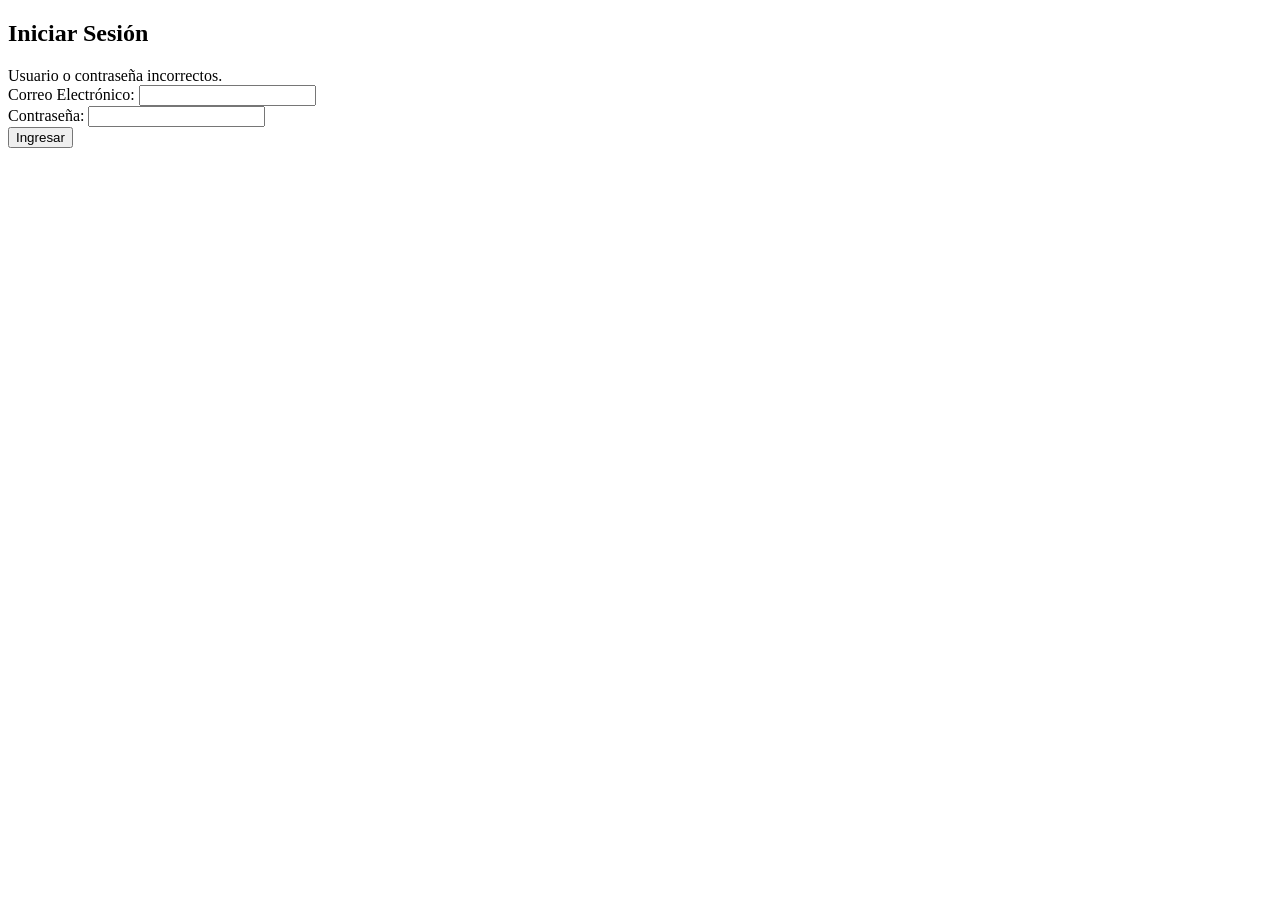
<file: src/main/resources/templates/login.html>
<!DOCTYPE html>
<html xmlns="http://www.w3.org/1999/xhtml"
      xmlns:th="http://www.thymeleaf.org">
    <head th:replace="~{general/fragmentos :: head}"/>
    <body>
        <header th:replace="~{general/fragmentos :: header}"/>

        <section class="container py-5" style="max-width: 400px;">
            <h2 class="mb-4 text-center">Iniciar Sesión</h2>
            
            <div th:if="${param.error}" class="alert alert-danger">
                Usuario o contraseña incorrectos.
            </div>

            <form th:action="@{/login}" method="post" class="card p-4 shadow-sm">
                <div class="mb-3">
                    <label class="form-label">Correo Electrónico:</label>
                    <input type="email" name="username" class="form-control" required="required" />
                </div>
                <div class="mb-3">
                    <label class="form-label">Contraseña:</label>
                    <input type="password" name="password" class="form-control" required="required" />
                </div>
                <button type="submit" class="btn btn-primary w-100">Ingresar</button>
            </form>
        </section>

        <footer th:replace="~{general/fragmentos :: footer}"/>
    </body>
</html>
</file>
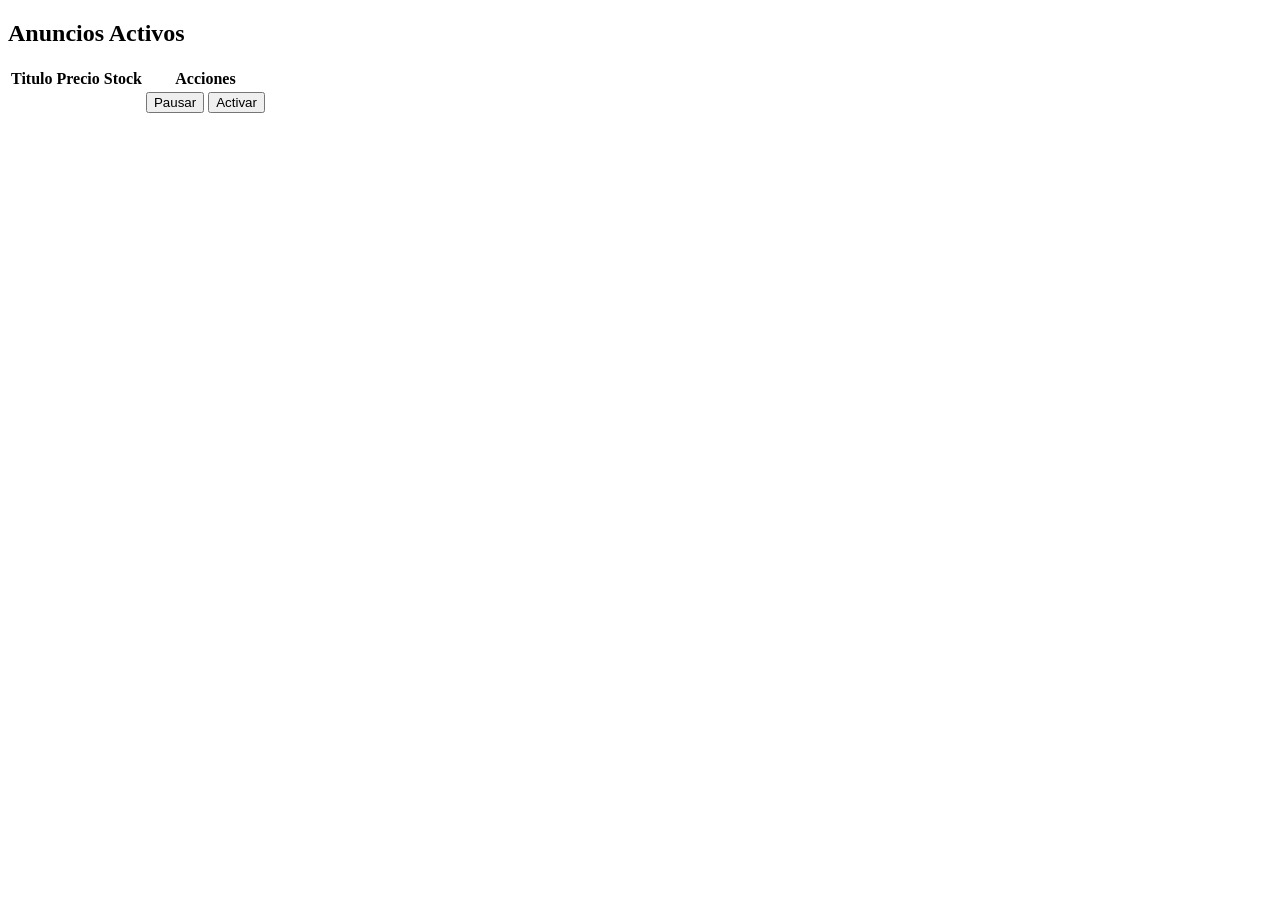
<file: src/main/resources/templates/anuncio/catalogo.html>
<!DOCTYPE html>
<html xmlns="http://www.w3.org/1999/xhtml"
      xmlns:th="http://www.thymeleaf.org"
      xmlns:sec="http://www.thymeleaf.org/thymeleaf-extras-springsecurity6">
    <head th:replace="~{general/fragmentos :: head}"/>
    <body>
        <header th:replace="~{general/fragmentos :: header}"/>
        
        <section th:replace="~{consultas/fragmentos :: tabs}"/>

        <section class="container py-4">
            <h2 th:text="#{anuncio.titulo_tabla}">Anuncios Activos</h2>

            <table class="table table-striped table-hover align-middle shadow-sm mt-3">
                <thead class="table-dark">
                    <tr>
                        <th th:text="#{anuncio.th_titulo}">Titulo</th>
                        <th th:text="#{anuncio.th_precio}">Precio</th>
                        <th th:text="#{anuncio.th_stock}">Stock</th>
                        <th th:text="#{anuncio.th_acciones}">Acciones</th>
                    </tr>
                </thead>
                <tbody>
                    <tr th:each="anuncio : ${anuncios}">
                        <td th:text="${anuncio.titulo}"></td>
                        <td th:text="'$' + ${anuncio.precioActual}" class="text-success fw-bold"></td>
                        <td th:text="${anuncio.stockGenerico != null ? anuncio.stockGenerico : '#{anuncio.stock_ilimitado}'}"></td>
                        <td>
                            <form th:if="${anuncio.activo}" th:action="@{/anuncio/pausar}" method="post" style="display:inline;">
                                <input type="hidden" name="idAnuncio" th:value="${anuncio.id}" />
                                <input type="hidden" name="activo" th:value="false" />
                                <input type="hidden" name="categoriaId" th:value="${anuncio.categoria.id}" />
                                <button type="submit" class="btn btn-sm btn-danger" th:text="#{anuncio.btn_pausar}">Pausar</button>
                            </form>

                            <form th:if="${!anuncio.activo}" th:action="@{/anuncio/activar}" method="post" style="display:inline;">
                                <input type="hidden" name="idAnuncio" th:value="${anuncio.id}" />
                                <input type="hidden" name="categoriaId" th:value="${anuncio.categoria.id}" />
                                <button type="submit" class="btn btn-sm btn-success" th:text="#{anuncio.btn_activar}">Activar</button>
                            </form>
                        </td>
                    </tr>
                </tbody>
            </table>
        </section>

        <footer th:replace="~{general/fragmentos :: footer}"/>
    </body>
</html>
</file>
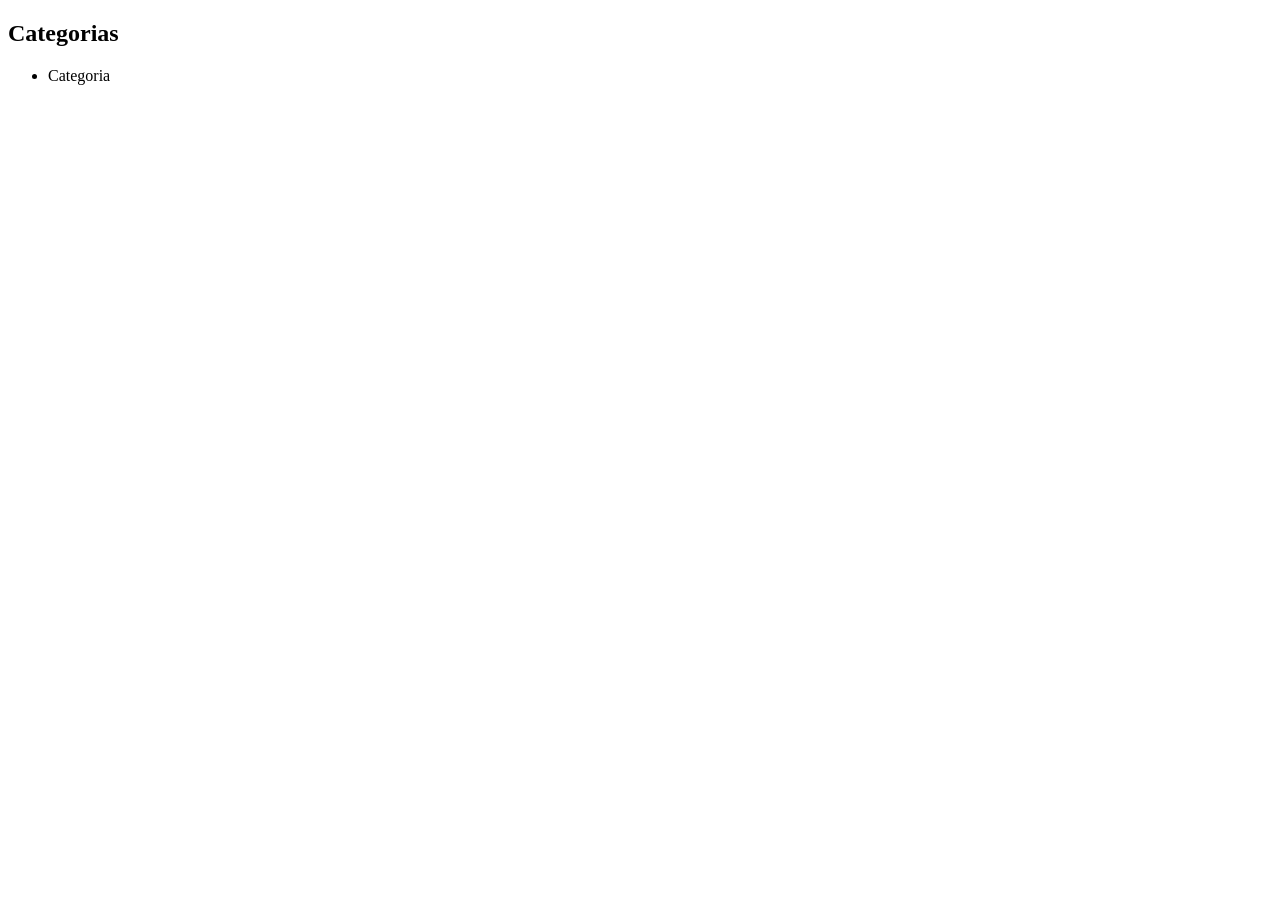
<file: src/main/resources/templates/categoria/listado.html>
<!DOCTYPE html>
<html xmlns="http://www.w3.org/1999/xhtml"
      xmlns:th="http://www.thymeleaf.org"
      xmlns:sec="http://www.thymeleaf.org/thymeleaf-extras-springsecurity6">
    <head th:replace="~{general/fragmentos :: head}"/>
    <body>
        <header th:replace="~{general/fragmentos :: header}"/>

        <section class="container py-4" style="max-width: 600px;">
            <h2 class="mb-4" th:text="#{nav.categorias}">Categorias</h2>
            
            <ul class="list-group shadow-sm">
                <li th:each="cat : ${categorias}" 
                    th:text="${cat.nombre}" 
                    class="list-group-item list-group-item-action">
                    Categoria
                </li>
            </ul>
        </section>

        <footer th:replace="~{general/fragmentos :: footer}"/>
    </body>
</html>
</file>
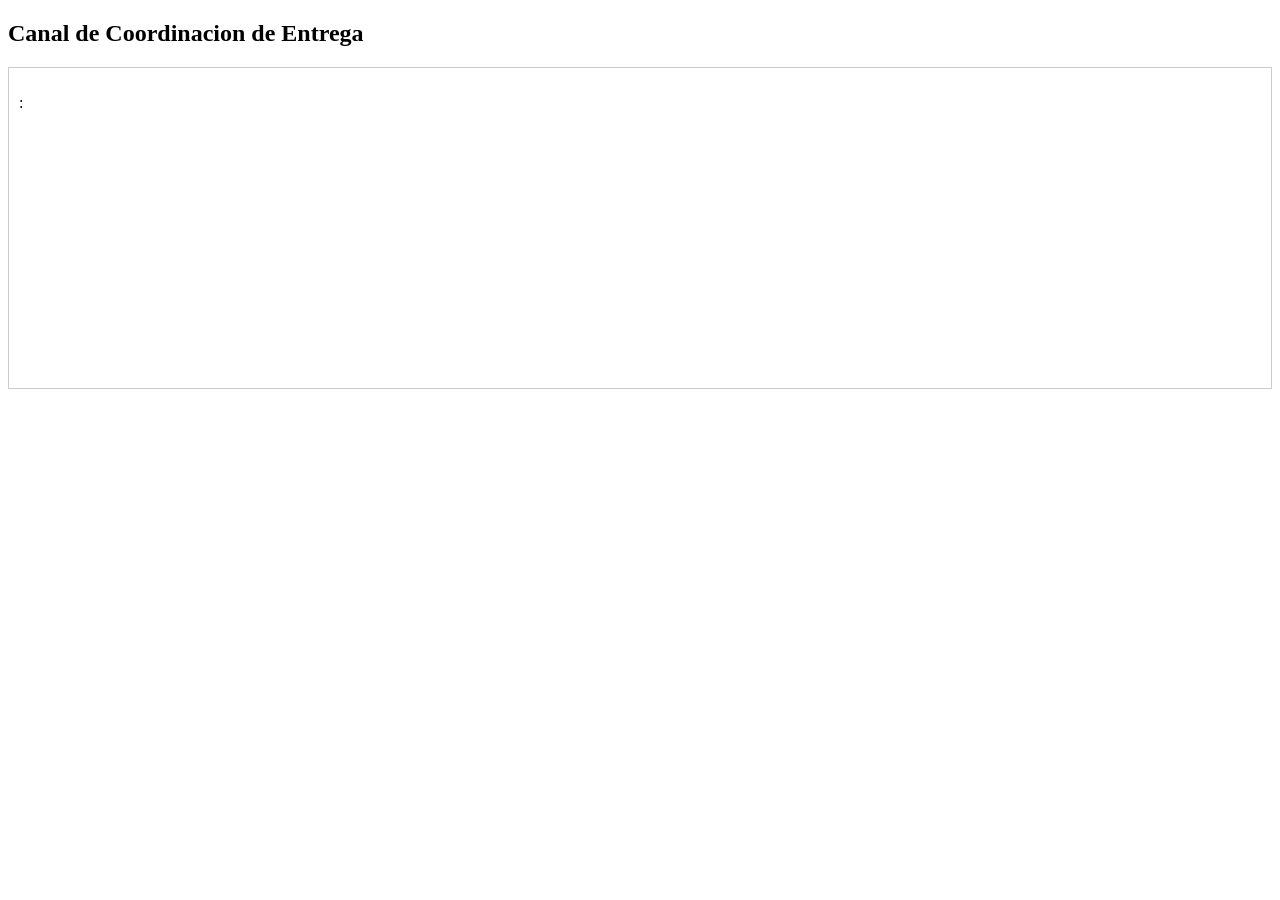
<file: src/main/resources/templates/chat/sala_comunicacion.html>
<!DOCTYPE html>
<html xmlns="http://www.w3.org/1999/xhtml"
      xmlns:th="http://www.thymeleaf.org"
      xmlns:sec="http://www.thymeleaf.org/thymeleaf-extras-springsecurity6">
    <head>
        <meta charset="UTF-8"/>
        <title>Chat de Orden OSRS</title>
    </head>
    <body>
        <h2>Canal de Coordinacion de Entrega</h2>

        <div style="border: 1px solid #ccc; height: 300px; overflow-y: scroll; padding: 10px;">
            <div th:each="msg : ${mensajes}">
                <p><span th:text="${msg.usuarioEmisor.correo}"></span>: 
                    <strong th:text="${msg.contenido}"></strong>
                </p>
            </div>
        </div>
    </body>
</html>
</file>
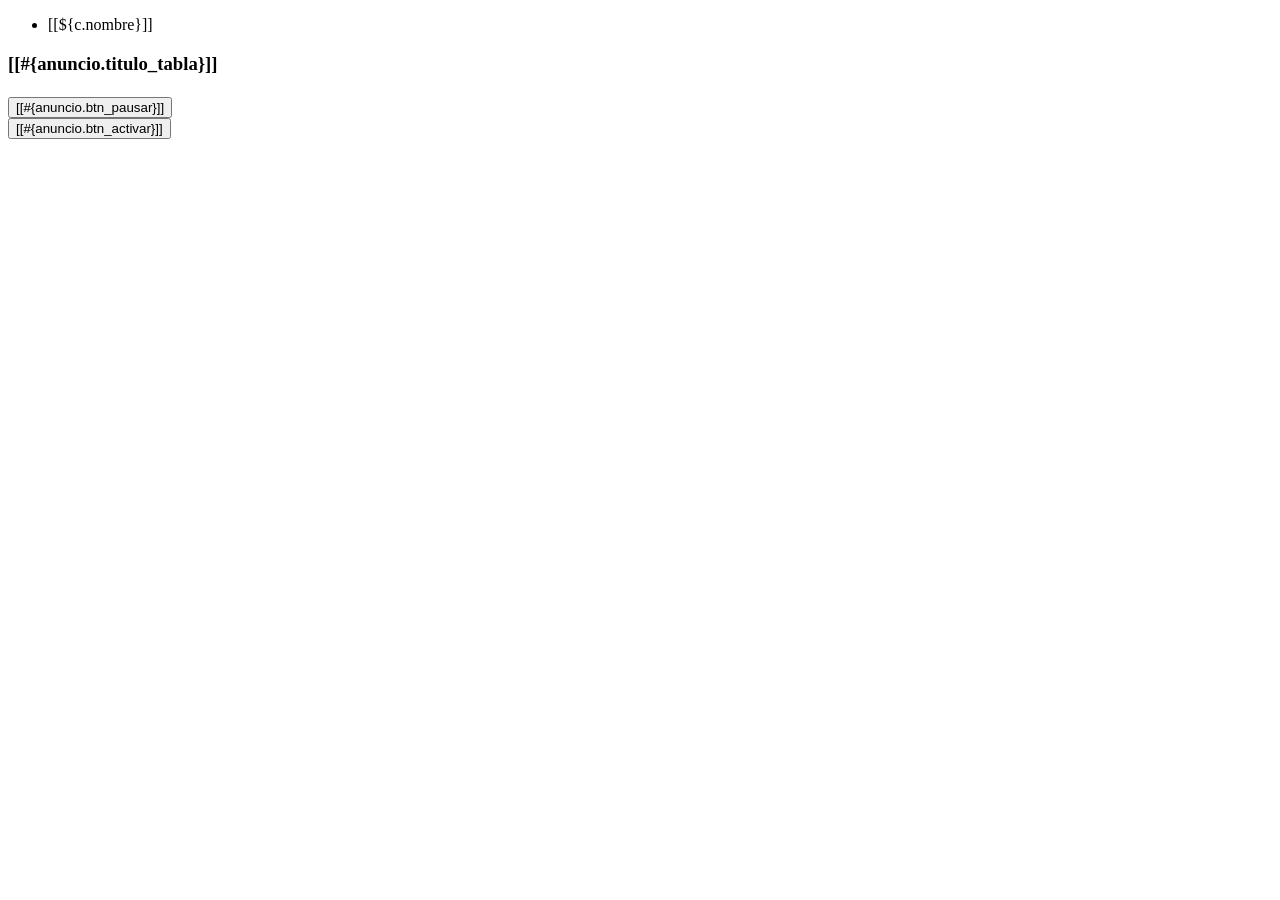
<file: src/main/resources/templates/consultas/fragmentos.html>
<!DOCTYPE html>
<html xmlns="http://www.w3.org/1999/xhtml"
      xmlns:th="http://www.thymeleaf.org">
<head th:replace="~{general/fragmentos :: head}"/>
<body>

    <section th:fragment="tabs" class="py-3 mb-4">
        <div class="d-flex justify-content-center px-5"> 
            <ul class="nav nav-underline">
                <li th:each="c : ${categorias}" th:if="${c.padre == null}" class="nav-item">
                    <a th:href="@{/anuncio/catalogo/{id}(id=${c.id})}" class="nav-link">
                        [[${c.nombre}]]
                    </a>
                </li>
            </ul>
        </div>
    </section>

    <section th:fragment="tarjetas" class="container py-4">
        <h3 class="mb-4">[[#{anuncio.titulo_tabla}]]</h3>
        <div class="row row-cols-1 row-cols-sm-2 row-cols-lg-3 row-cols-xl-4 g-4">
            <div th:each="anuncio : ${anuncios}" class="col">
                <div class="card h-100 shadow-sm">
                    <div class="card-header bg-white">
                        <h5 class="card-title text-center text-truncate mb-0" th:text="${anuncio.titulo}"></h5>
                    </div>
                    <div class="card-body d-flex flex-column">
                        <p class="card-text text-muted mb-auto" th:text="${anuncio.descripcion}"></p>
                        <div class="mt-3">
                            <span class="fw-bold text-success h5" th:text="'$' + ${anuncio.precioActual}"></span>
                        </div>
                    </div>
                    <div class="card-footer bg-white d-flex justify-content-between align-items-center">
                        <span th:text="${anuncio.stockGenerico != null ? anuncio.stockGenerico + ' units' : 'Unlimited'}" class="badge bg-info mt-1"></span>
                        
                        <form th:if="${anuncio.activo}" th:action="@{/anuncio/pausar}" method="post" class="d-inline">
                            <input type="hidden" name="idAnuncio" th:value="${anuncio.id}" />
                            <input type="hidden" name="activo" th:value="false" />
                            <input type="hidden" name="categoriaId" th:value="${anuncio.categoria.id}" />
                            <button type="submit" class="btn btn-sm btn-danger">[[#{anuncio.btn_pausar}]]</button>
                        </form>
                        <form th:unless="${anuncio.activo}" th:action="@{/anuncio/activar}" method="post" class="d-inline">
                            <input type="hidden" name="idAnuncio" th:value="${anuncio.id}" />
                            <input type="hidden" name="categoriaId" th:value="${anuncio.categoria.id}" />
                            <button type="submit" class="btn btn-sm btn-success">[[#{anuncio.btn_activar}]]</button>
                        </form>
                    </div>
                </div>
            </div>
        </div>
    </section>

</body>
</html>
</file>
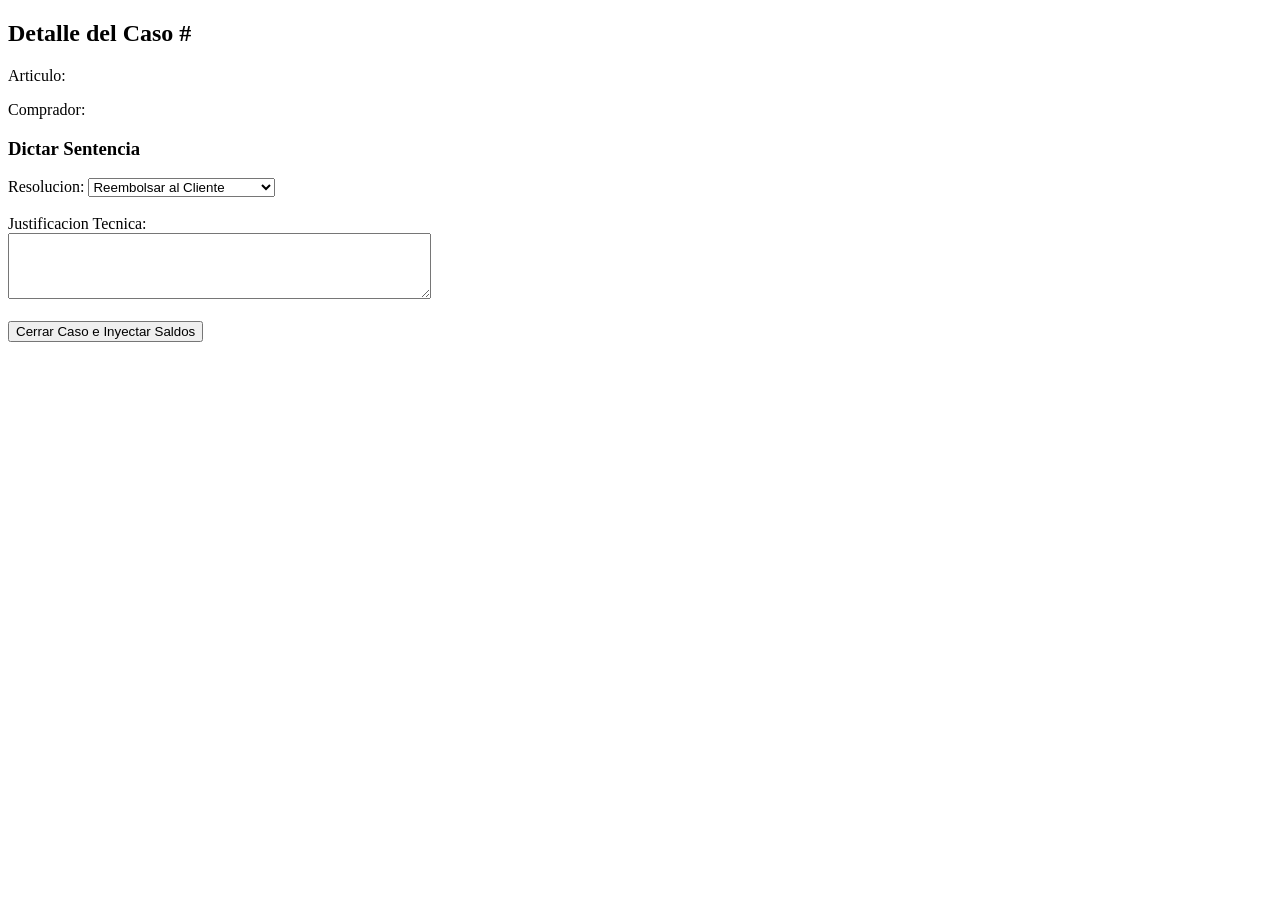
<file: src/main/resources/templates/disputa/detalle_caso.html>
<!DOCTYPE html>
<html xmlns="http://www.w3.org/1999/xhtml"
      xmlns:th="http://www.thymeleaf.org"
      xmlns:sec="http://www.thymeleaf.org/thymeleaf-extras-springsecurity6">
<head>
    <meta charset="UTF-8"/>
    <title>Auditoria de Conflicto</title>
</head>
<body>
    <h2>Detalle del Caso # <span th:text="${disputa.id}"></span></h2>
    <p>Articulo: <strong th:text="${disputa.orden.anuncio.titulo}"></strong></p>
    <p>Comprador: <span th:text="${disputa.orden.cliente.correo}"></span></p>

    <h3>Dictar Sentencia</h3>
    <form th:action="@{/disputa/resolver}" method="post">
        <input type="hidden" name="idDisputa" th:value="${disputa.id}" />
        <input type="hidden" name="idModerador" th:value="1" /> <label>Resolucion:</label>
        <select name="tipo">
            <option value="Reembolso">Reembolsar al Cliente</option>
            <option value="Liberacion">Liberar Fondos al Vendedor</option>
        </select>
        <br/><br/>
        <label>Justificacion Tecnica:</label><br/>
        <textarea name="justificacion" rows="4" cols="50" required="required"></textarea>
        <br/><br/>
        <button type="submit">Cerrar Caso e Inyectar Saldos</button>
    </form>
</body>
</html>
</file>
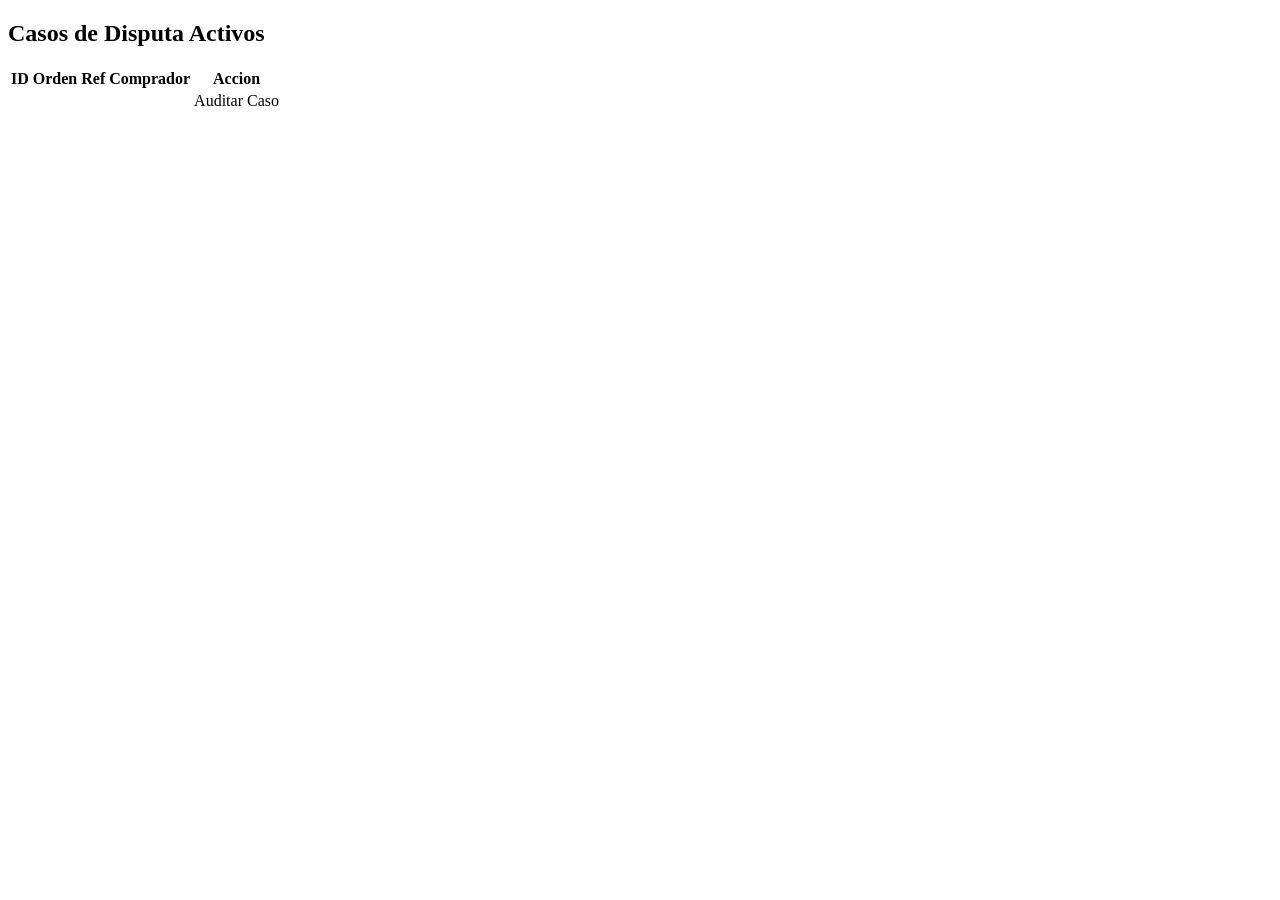
<file: src/main/resources/templates/disputa/panel_moderacion.html>
<!DOCTYPE html>
<html xmlns="http://www.w3.org/1999/xhtml"
      xmlns:th="http://www.thymeleaf.org"
      xmlns:sec="http://www.thymeleaf.org/thymeleaf-extras-springsecurity6">
    <head th:replace="~{general/fragmentos :: head}"/>
    <body>
        <header th:replace="~{general/fragmentos :: header}"/>

        <section class="container py-4">
            <h2 class="mb-4" th:text="#{disputa.titulo_panel}">Casos de Disputa Activos</h2>
            <table class="table table-striped table-hover align-middle shadow-sm">
                <thead class="table-dark">
                    <tr>
                        <th>ID</th>
                        <th th:text="#{disputa.th_orden}">Orden Ref</th>
                        <th th:text="#{disputa.th_comprador}">Comprador</th>
                        <th th:text="#{anuncio.th_acciones}">Accion</th>
                    </tr>
                </thead>
                <tbody>
                    <tr th:each="disp : ${disputas}">
                        <td th:text="${disp.id}"></td>
                        <td th:text="${disp.orden.id}"></td>
                        <td th:text="${disp.orden.cliente.correo}"></td>
                        <td>
                            <a th:href="@{/disputa/detalle/{id}(id=${disp.id})}" class="btn btn-sm btn-outline-danger" th:text="#{disputa.link_auditar}">Auditar Caso</a>
                        </td>
                    </tr>
                </tbody>
            </table>
        </section>

        <footer th:replace="~{general/fragmentos :: footer}"/>
    </body>
</html>
</file>
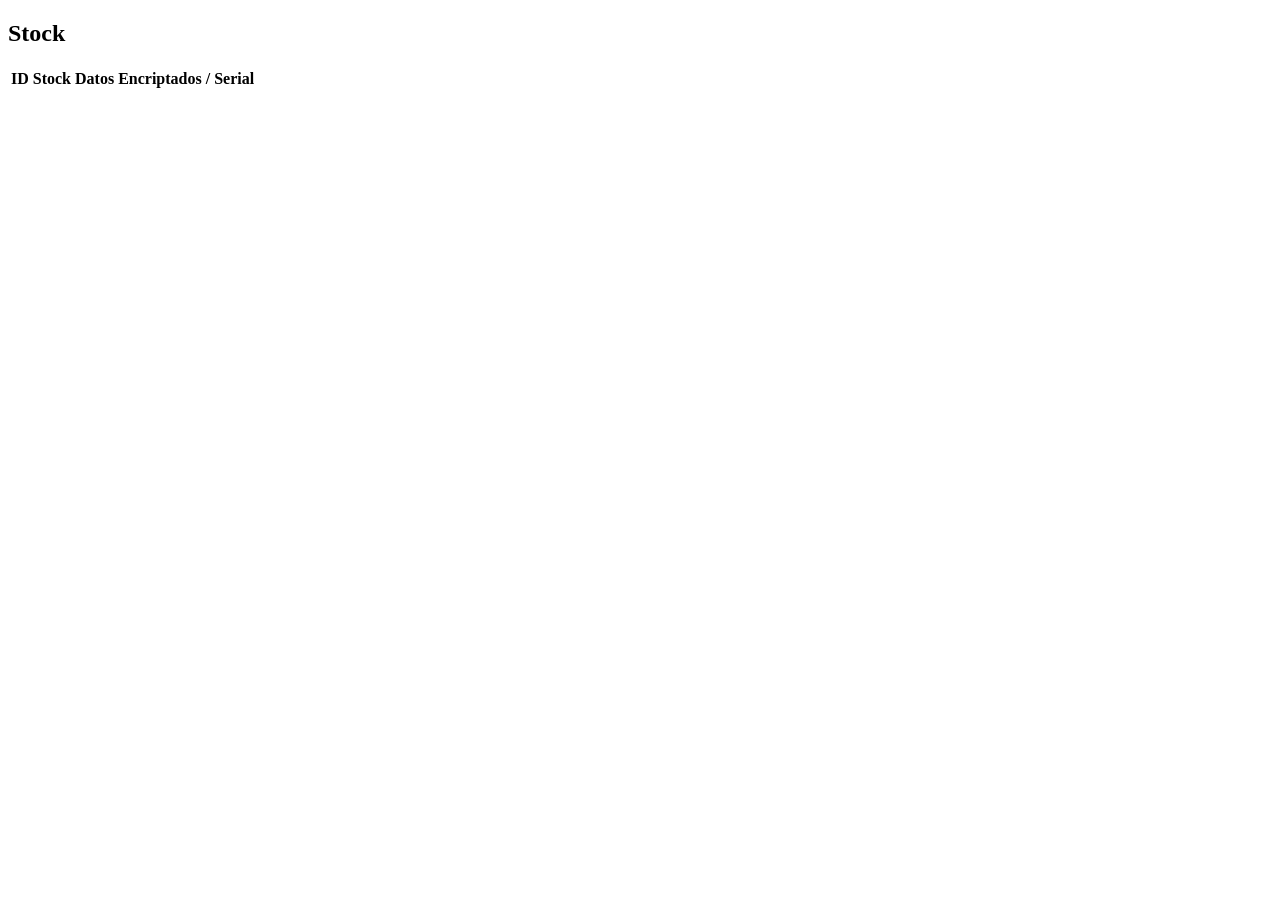
<file: src/main/resources/templates/inventario/seriales.html>
<!DOCTYPE html>
<html xmlns="http://www.w3.org/1999/xhtml"
      xmlns:th="http://www.thymeleaf.org"
      xmlns:sec="http://www.thymeleaf.org/thymeleaf-extras-springsecurity6">
    <head th:replace="~{general/fragmentos :: head}"/>
    <body>
        <header th:replace="~{general/fragmentos :: header}"/>

        <section class="container py-4">
            <h2 class="mb-4" th:text="#{anuncio.th_stock}">Stock</h2>
            
            <table class="table table-striped table-hover align-middle shadow-sm">
                <thead class="table-dark">
                    <tr>
                        <th>ID Stock</th>
                        <th>Datos Encriptados / Serial</th>
                    </tr>
                </thead>
                <tbody>
                    <tr th:each="item : ${seriales}">
                        <td th:text="${item.id}"></td>
                        <td><code th:text="${item.detalleCredencial}"></code></td>
                    </tr>
                </tbody>
            </table>
        </section>

        <footer th:replace="~{general/fragmentos :: footer}"/>
    </body>
</html>
</file>
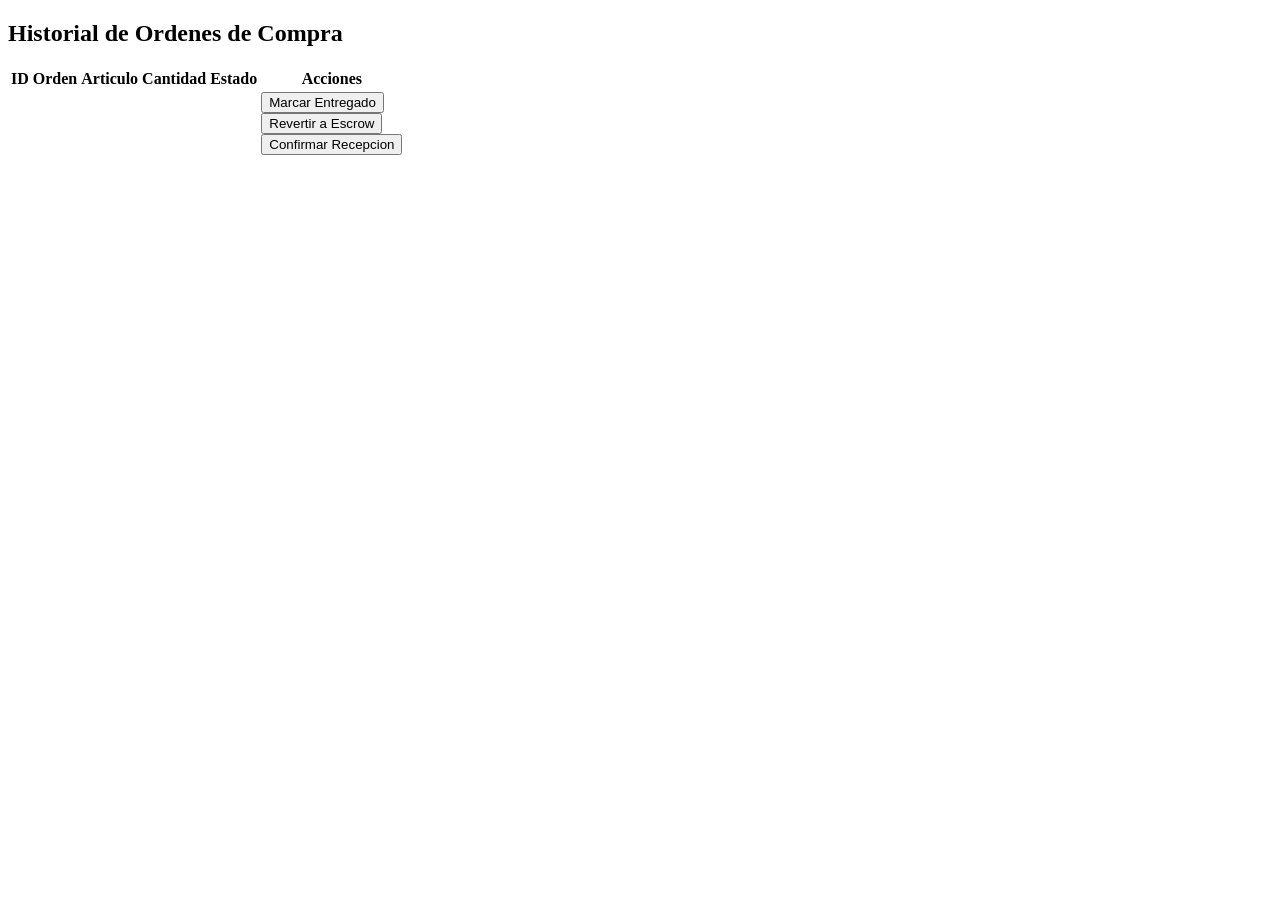
<file: src/main/resources/templates/orden/mis_compras.html>
<!DOCTYPE html>
<html xmlns="http://www.w3.org/1999/xhtml"
      xmlns:th="http://www.thymeleaf.org"
      xmlns:sec="http://www.thymeleaf.org/thymeleaf-extras-springsecurity6">
    <head th:replace="~{general/fragmentos :: head}"/>
    <body>
        <header th:replace="~{general/fragmentos :: header}"/>

        <section class="container py-4">
            <h2 th:text="#{orden.titulo_historial}">Historial de Ordenes de Compra</h2>

            <table class="table table-striped table-hover align-middle shadow-sm mt-3">
                <thead class="table-dark">
                    <tr>
                        <th th:text="#{orden.th_id}">ID Orden</th>
                        <th th:text="#{orden.th_articulo}">Articulo</th>
                        <th th:text="#{orden.th_cantidad}">Cantidad</th>
                        <th th:text="#{orden.th_estado}">Estado</th>
                        <th th:text="#{anuncio.th_acciones}">Acciones</th>
                    </tr>
                </thead>
                <tbody>
                    <tr th:each="ord : ${ordenes}">
                        <td th:text="${ord.id}"></td>
                        <td th:text="${ord.anuncio.titulo}"></td>
                        <td th:text="${ord.cantidad}"></td>
                        <td>
                            <span class="badge bg-secondary" th:text="${ord.estadoOrden.nombre}"></span>
                        </td>
                        <td>
                            <form th:if="${ord.estadoOrden.nombre == 'Retenida_Escrow'}" th:action="@{/orden/entregar}" method="post" class="d-inline">
                                <input type="hidden" name="idOrden" th:value="${ord.id}" />
                                <input type="hidden" name="clienteId" th:value="${ord.cliente.id}" />
                                <button type="submit" class="btn btn-sm btn-primary" th:text="#{orden.btn_entregar}">Marcar Entregado</button>
                            </form>

                            <form th:if="${ord.estadoOrden.nombre == 'Entregada_Manual'}" th:action="@{/orden/revertir}" method="post" class="d-inline">
                                <input type="hidden" name="idOrden" th:value="${ord.id}" />
                                <input type="hidden" name="clienteId" th:value="${ord.cliente.id}" />
                                <button type="submit" class="btn btn-sm btn-warning text-white" th:text="#{orden.btn_revertir}">Revertir a Escrow</button>
                            </form>

                            <form th:if="${ord.estadoOrden.nombre == 'Entregada_Manual'}" th:action="@{/orden/confirmar}" method="post" class="d-inline">
                                <input type="hidden" name="idOrden" th:value="${ord.id}" />
                                <input type="hidden" name="clienteId" th:value="${ord.cliente.id}" />
                                <button type="submit" class="btn btn-sm btn-success" th:text="#{orden.btn_confirmar}">Confirmar Recepcion</button>
                            </form>
                        </td>
                    </tr>
                </tbody>
            </table>
        </section>

        <footer th:replace="~{general/fragmentos :: footer}"/>
    </body>
</html>
</file>
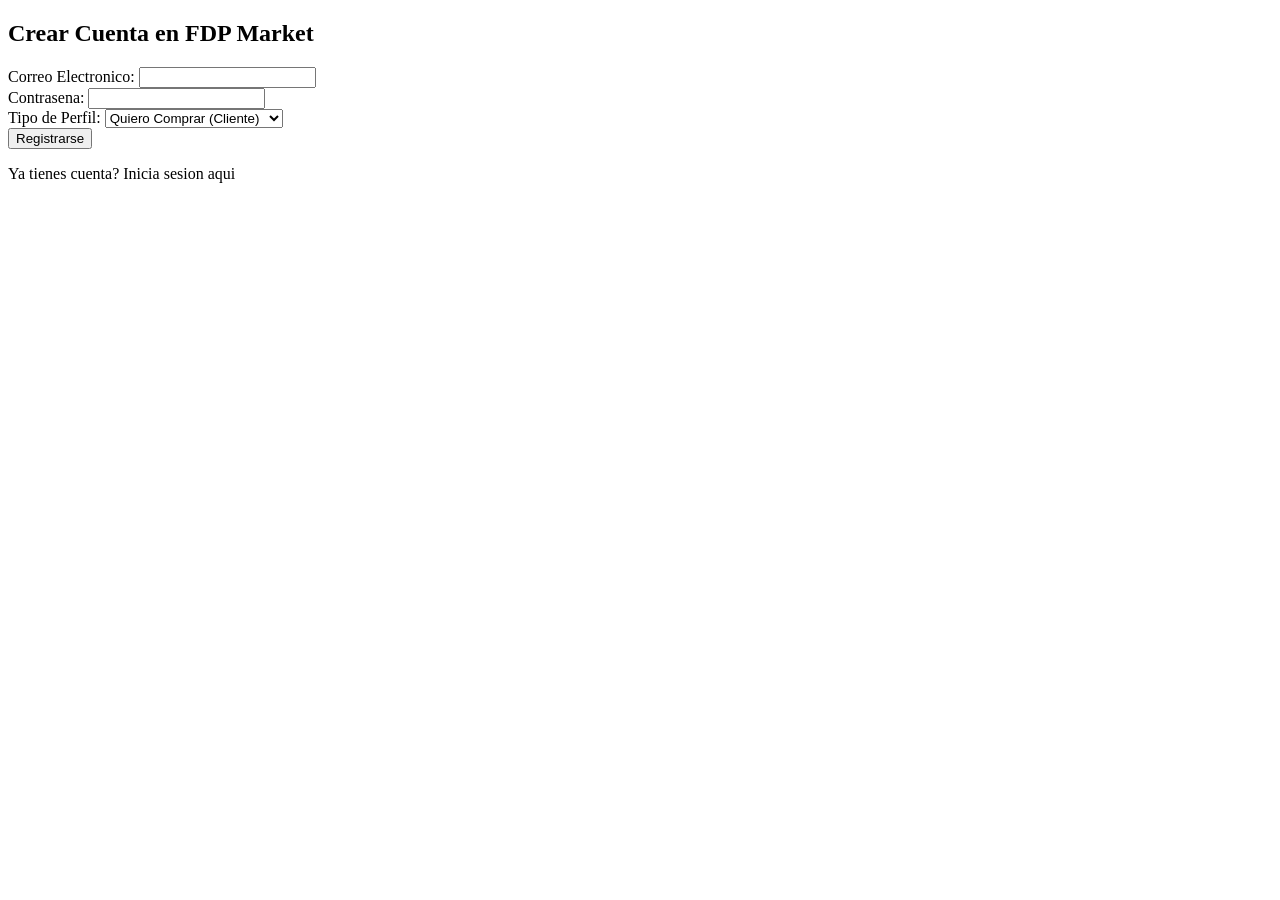
<file: src/main/resources/templates/usuario/registro.html>
<!DOCTYPE html>
<html xmlns="http://www.w3.org/1999/xhtml"
      xmlns:th="http://www.thymeleaf.org"
      xmlns:sec="http://www.thymeleaf.org/thymeleaf-extras-springsecurity6">
    <head th:replace="~{general/fragmentos :: head}"/>
    <body>
        <header th:replace="~{general/fragmentos :: header}"/>

        <section class="container py-5" style="max-width: 500px;">
            <h2 th:text="#{usuario.titulo}">Crear Cuenta en FDP Market</h2>

            <div th:if="${error}" class="alert alert-danger" role="alert">
                <p th:text="${error}" class="mb-0"></p>
            </div>

            <form th:action="@{/usuario/registro}" method="post" class="card p-4 shadow-sm">
                <div class="mb-3">
                    <label class="form-label" th:text="#{usuario.correo}">Correo Electronico:</label>
                    <input type="email" name="correo" class="form-control" required="required" />
                </div>
                <div class="mb-3">
                    <label class="form-label" th:text="#{usuario.clave}">Contrasena:</label>
                    <input type="password" name="password" class="form-control" required="required" />
                </div>
                <div class="mb-3">
                    <label class="form-label" th:text="#{usuario.perfil}">Tipo de Perfil:</label>
                    <select name="rol" class="form-select">
                        <option value="Cliente" th:text="#{usuario.opcion_cliente}">Quiero Comprar (Cliente)</option>
                        <option value="Vendedor" th:text="#{usuario.opcion_vendedor}">Quiero Vender (Vendedor)</option>
                    </select>
                </div>
                <button type="submit" class="btn btn-primary w-100" th:text="#{usuario.btn_registrar}">Registrarse</button>
            </form>
            <p class="mt-3 text-center">
                <a th:href="@{/login}" th:text="#{usuario.link_login}">Ya tienes cuenta? Inicia sesion aqui</a>
            </p>
        </section>

        <footer th:replace="~{general/fragmentos :: footer}"/>
    </body>
</html>
</file>
